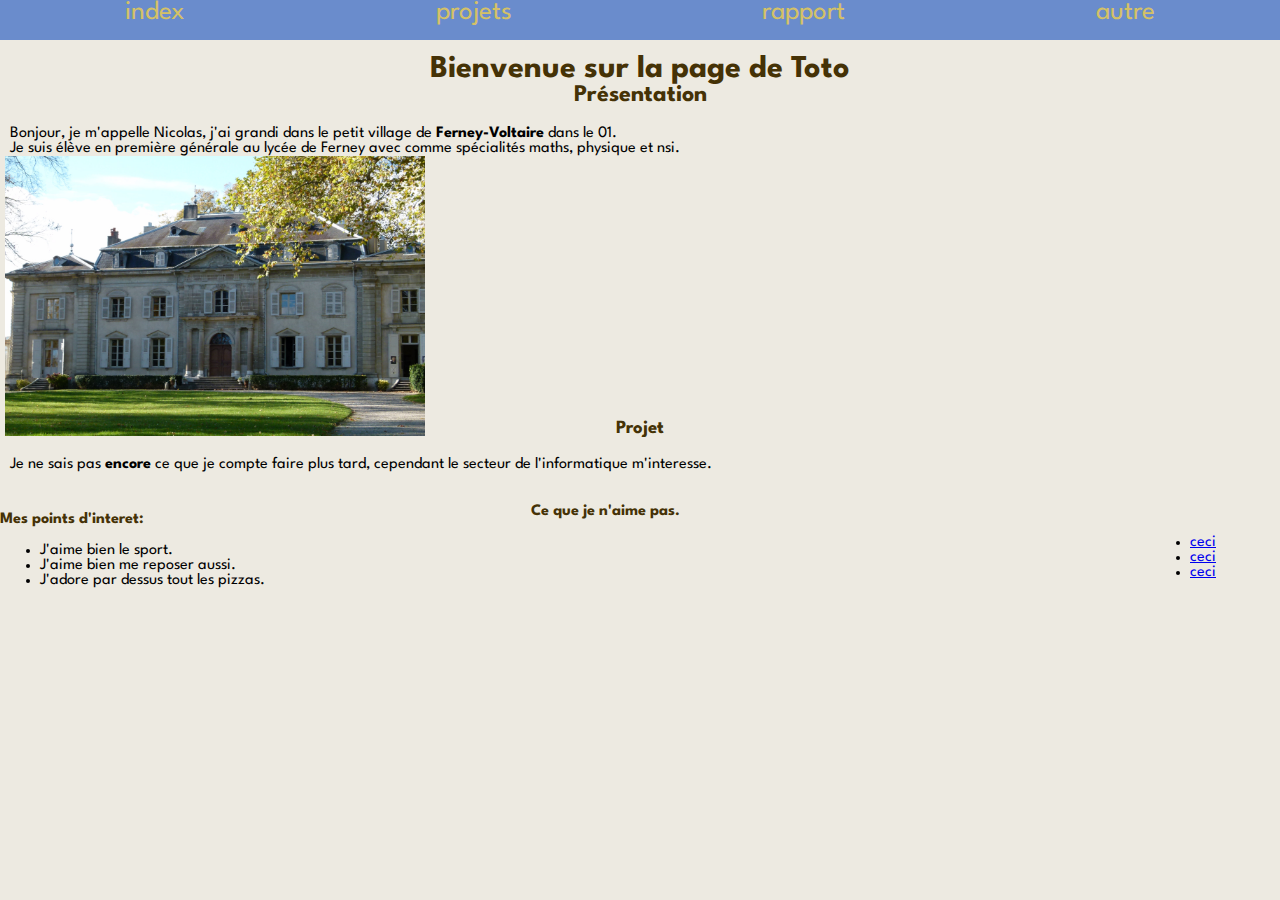
<file: website/index.html>
﻿<!DOCTYPE html>
<!--https://developer.mozilla.org/fr/docs/Web/CSS/:hover-->


<html lang="en" xmlns="http://www.w3.org/1999/xhtml">

<head>
    <meta charset="utf-8" />
    <meta name="description" content="ToTo website">
    <link rel="stylesheet" href="style.css" />
    <link rel="icon" href="favicon.ico">



    <link rel="stylesheet"
          href="https://fonts.googleapis.com/css?family=Spartan">

    <title>ToTo</title>
</head>

<body>
    <nav>
        <ul class="yaquoi">
            <li><a href="index.html">index</a></li>
            <li><a href="projets.html">projets</a></li>
            <li><a href="rapport.html">rapport</a></li>
            <li><a href="autre.html">autre</a></li>
        </ul>
    </nav>
    <h1 id="top">Bienvenue sur la page de Toto</h1>

    <h2 id="top">Présentation</h2>
    <p>Bonjour, je m'appelle Nicolas, j'ai grandi dans le petit village de <strong>Ferney-Voltaire </strong>dans le <bold>01</bold>.
    <br />Je suis élève en première générale au lycée de Ferney avec comme spécialités maths, physique et nsi.</p>
    <img id="castillo" src="castillo-voltaire.jpg" width="420px"/><br>
    <h3 id="top">Projet</h3>
    <p>Je ne sais pas<strong> encore </strong>ce que je compte faire plus tard, cependant le secteur de l'informatique m'interesse.</p><br><br /><br /><br />
    <h4 id="left-top">Mes points d'interet:</h4>
    <ul class="jaimequoi"><br />
        <li>J'aime bien le sport.</li>
        <li>J'aime bien me reposer aussi.</li>
        <li>J'adore par dessus tout les pizzas.</li>
    </ul>
    <h4 id="right-top">Ce que je n'aime pas.</h4>
    <ul class="jaimepasquoi">
        <li><a href="l1.jpg">ceci</a></li>
        <li><a href="l2.JPG">ceci</a></li>
        <li><a href="l3.JPG">ceci</a></li>
    </ul>


</body>
</html>
</file>
<file: website/style.css>
﻿/*google color picker*/
/*"https://openclassrooms.com/fr/courses/2745636-utilisez-les-effets-avances-de-css-sur-votre-site/3296979-les-transitions-css"*/
/*"https://cubic-bezier.com/"*/
/*https://developer.mozilla.org/fr/docs/Web/CSS/margin*/
* {
    margin: 0px;
    padding: 0px;
    box-sizing: border-box;
    font-family: "Spartan";
}
.divide {
    padding: 0;
    margin: 0;
    margin-bottom: 50px;
    background: #1e5799;
    background: -moz-linear-gradient(left, #1e5799 0%, #f300ff 50%, #e0ff00 100%);
    background: -webkit-gradient(linear, left top, right top, color-stop(0%,#1e5799), color-stop(50%,#f300ff), color-stop(100%,#e0ff00));
    background: -webkit-linear-gradient(left, #1e5799 0%,#f300ff 50%,#e0ff00 100%);
    background: -o-linear-gradient(left, #1e5799 0%,#f300ff 50%,#e0ff00 100%);
    background: linear-gradient(to right, #1e5799 0%,#f300ff 50%,#e0ff00 100%);
    filter: progid:DXImageTransform.Microsoft.gradient( startColorstr='#1e5799', endColorstr='#e0ff00',GradientType=1 );
    height: 3px;
}


nav {

    background-color: #6a8ccc;
    display: flex;
    justify-content: space-around;
    list-style: none;
    min-height: 40px;
}

.yaquoi {
    display: contents;
    font-size: 27px;
    list-style: none;
}

    .yaquoi a {
        color: #d4c166;
        text-decoration: none;
        transition: 1s;
        transition-timing-function: cubic-bezier(0.25, 0.1, 0.25, 1);
        transition-duration: 1s;
        transition-property: font-size;
    }
.yaquoi a:hover{
    font-size:110%
}

body {
    background-color: #edeae1;
}
#disco-cat{
    padding:0;
    margin:0;
    position:relative;
    top:30px;
    left:33%;

}

#right-top {
    color: #453206;
    text-align:right;
    position:relative;
    top:-100px;
    right:600px;
}
#left-top {
    color: #453206;
    text-align:left;
    position:relative;
    top:15px;
}
#top {
    color: #453206;
    text-align:center;
    position: relative;
    top: 15px;
    text-shadow:20px;

}
p{
    text-align:justify;
    position:relative;
    top:35px;left:10px;
    
}
#castillo{
    position:relative;
    top:35px;
    left:5px;
}
.jaimequoi {
    display: block;
    list-style: circle;
    list-style-type: disc;
    margin-block-start: 1em;
    margin-block-end: 1em;
    margin-inline-start: 0px;
    margin-inline-end: 0x;
    padding-inline-start: 40px;
}
.jaimepasquoi {
    position:relative;
    left:1150px;
    top:-100px;
    
    display: block;
    list-style: circle;
    list-style-type: disc;
    margin-block-start: 1em;
    margin-block-end: 1em;
    margin-inline-start: 0px;
    margin-inline-end: 0px;
    padding-inline-start: 40px;
}
.autreul {
    display:grid;
    list-style: circle;
    list-style-type: disc;
    margin-block-start: 1em;
    margin-block-end: 1em;
    margin-inline-start: 10px;
    margin-inline-end: 10x;
    padding-inline-start: 40px;
    margin:10px;
    padding:20px;
}
#gif{
    position:center;
}
</file>
